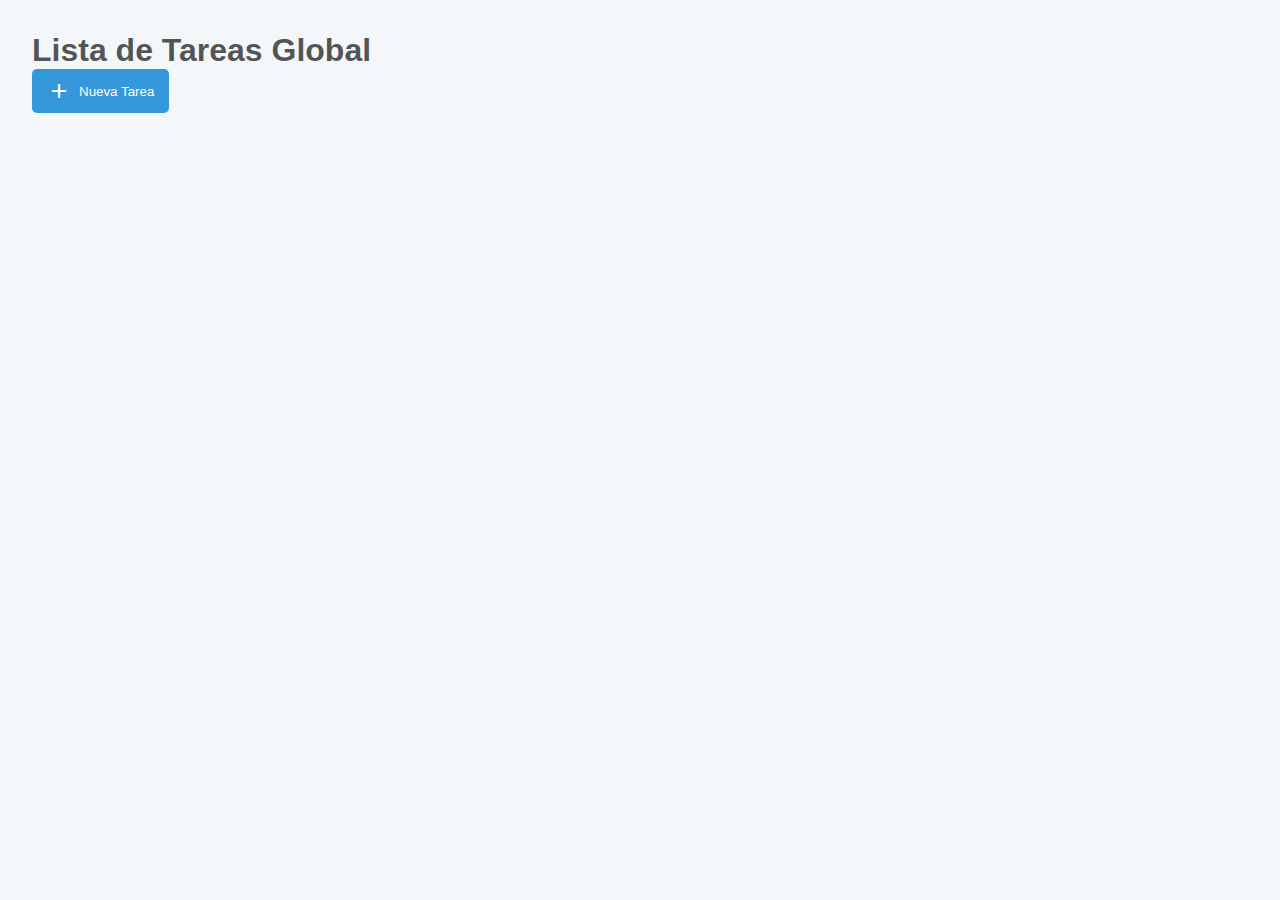
<file: pages/tareas.html>
<!DOCTYPE html>
<html lang="es" data-theme="light">
<head>
    <meta charset="UTF-8">
    <meta name="viewport" content="width=device-width, initial-scale=1.0">
    <title>Productividad App - Tareas</title>
    <link rel="stylesheet" href="../style.css">
    <link href="https://fonts.googleapis.com/css2?family=Material+Icons+Outlined" rel="stylesheet">
    <style>
        :root {
            --color-1: #4D6473;
            --color-2: #2C4657;
            --color-3: #172531;
            --color-4: #000101;
            --color-5: #C7843B;
            --color-6: #F38D68;
            --color-7: #181A2F;
            --color-8: #242E49;
            --color-9: #37415C;
            --color-10: #FDA481;
            --color-11: #B4182D;
            --color-12: #54162B;
            --color-13: #150016;
            --color-14: #29104A;
            --color-15: #522C5D;
            --color-16: #845162;
            --color-17: #E3B6B1;
            --color-18: #F7F3D8;
            --color-19: #3B2869;
            --color-20: #4F4698;
            --color-21: #3B82C4;
            --color-22: #ABBBE5;
            --color-23: #CFFBF6;
        }
    </style>
</head>
<body>
    <div class="app-container">
        <main id="main-content" class="main-content" style="margin-left: 0;">
            <div id="page-tareas" class="page-wrapper" style="display: block;">
                <h1>Lista de Tareas Global</h1>
                <div id="global-tasks-container">
                    <div class="toolbar">
                        <button id="add-global-task-btn" class="control-btn"><span class="material-icons-outlined">add</span> Nueva Tarea</button>
                    </div>
                    <div id="global-tasks-list">
                        <!-- La lista de tareas se renderizará aquí -->
                    </div>
                </div>
                <!-- Modal para Tareas Globales -->
                <div id="global-task-modal" class="modal">
                    <div class="modal-content">
                        <span class="close-btn" id="global-task-modal-close">&times;</span>
                        <h3>Tarea Global</h3>
                        <form id="global-task-form">
                            <input type="hidden" id="global-task-id">
                            <input type="text" id="global-task-title" placeholder="Título de la tarea" required>
                            <textarea id="global-task-desc" placeholder="Descripción"></textarea>
                            <input type="date" id="global-task-due-date" required>
                            <button type="submit" class="control-btn"><span class="material-icons-outlined">save</span>Guardar</button>
                        </form>
                    </div>
                </div>
            </div>
        </main>
    </div>
    <script src="../script.js"></script>
</body>
</html>
</file>
<file: style.css>
/* --- Variables y Tema Base (Claro) --- */
:root {
    --bg-color: #f4f7fa;
    --surface-color: #ffffff;
    --text-color: #000000ab;
    --muted-text-color: #000000;
    --border-color: #e0e0e0;
    --accent-color: #3498db; /* Azul claro por defecto */

    --sidebar-width: 250px;
    --sidebar-width-collapsed: 0px;
    --header-height: 60px;
}

/* --- Tema Oscuro --- */
[data-theme="dark"] {
    --bg-color: #121212;
    --surface-color: #1e1e1e;
    --text-color: #e0e0e0;
    --muted-text-color: #999999;
    --border-color: #333333;
}

/* --- Estilos Globales --- */
* {
    box-sizing: border-box;
    margin: 0;
    padding: 0;
}

body {
    font-family: -apple-system, BlinkMacSystemFont, 'Segoe UI', Roboto, Oxygen, Ubuntu, Cantarell, 'Open Sans', 'Helvetica Neue', sans-serif;
    background-color: var(--bg-color);
    color: var(--text-color);
    transition: background-color 0.3s, color 0.3s;
    background-size: cover;
    background-position: center;
    background-attachment: fixed;
    background-repeat: no-repeat;
    transition: background-image 0.3s ease-in-out;
}

.app-container {
    display: flex;
}

/* --- Sidebar (Menú Lateral) --- */
.sidebar {
    width: var(--sidebar-width);
    height: 100vh;
    position: fixed;
    top: 0;
    left: 0;
    background-color: var(--surface-color);
    border-right: 1px solid var(--border-color);
    transition: transform 0.3s ease-in-out;
    z-index: 1000;
    display: flex;
    flex-direction: column;
}

.sidebar-header {
    padding: 1.5rem 1rem;
    border-bottom: 1px solid var(--border-color);
}

.global-search-wrapper {
    position: relative;
    margin-top: 1rem;
    display: none;
}
.global-search-wrapper .material-icons-outlined {
    position: absolute;
    left: 10px;
    top: 50%;
    transform: translateY(-50%);
    color: var(--muted-text-color);
}

.sidebar-nav {
    flex-grow: 1;
    padding-top: 1rem;
}

.sidebar-nav a {
    display: flex;
    align-items: center;
    padding: 0.9rem 1.5rem;
    color: var(--muted-text-color);
    text-decoration: none;
    gap: 1rem;
    border-left: 3px solid transparent;
    transition: background-color 0.2s, color 0.2s;
}

.sidebar-nav a:hover {
    background-color: var(--bg-color);
}

.sidebar-nav a.active {
    color: var(--accent-color);
    border-left-color: var(--accent-color);
    font-weight: 600;
}

/* --- Contenido Principal --- */
.main-content {
    margin-left: var(--sidebar-width);
    width: calc(100% - var(--sidebar-width));
    padding: 2rem;
    transition: margin-left 0.3s ease-in-out;
}

/* --- Botón de Menú (Hamburguesa) --- */
.menu-toggle {
    display: none; /* Oculto en escritorio */
    position: fixed;
    top: 15px;
    left: 15px;
    z-index: 1001;
    background: var(--surface-color);
    border: 1px solid var(--border-color);
    border-radius: 50%;
    width: 40px;
    height: 40px;
    cursor: pointer;
    color: var(--text-color);
}

/* --- Estilos Responsivos --- */
@media (max-width: 768px) {
    .sidebar {
        transform: translateX(-100%);
    }

    .sidebar.open {
        transform: translateX(0);
        box-shadow: 3px 0 15px rgba(0,0,0,0.2);
    }

    .main-content {
        margin-left: 0;
        width: 100%;
        padding: 1rem;
        padding-top: calc(var(--header-height) + 1rem);
    }

    .menu-toggle {
        display: flex;
        align-items: center;
        justify-content: center;
    }
}

/* --- Componentes de Ajustes --- */
.settings-container { display: flex; flex-direction: column; gap: 1.5rem; }
.setting-card { background-color: var(--surface-color); padding: 1.5rem; border-radius: 8px; border: 1px solid var(--border-color); }
.theme-switcher { display: flex; justify-content: space-between; align-items: center; }
.switch { position: relative; display: inline-block; width: 50px; height: 28px; }
.switch input { opacity: 0; width: 0; height: 0; }
.slider { position: absolute; cursor: pointer; top: 0; left: 0; right: 0; bottom: 0; background-color: #ccc; transition: .4s; border-radius: 28px; }
.slider:before { position: absolute; content: ""; height: 20px; width: 20px; left: 4px; bottom: 4px; background-color: white; transition: .4s; border-radius: 50%; }
input:checked + .slider { background-color: var(--accent-color); }
input:checked + .slider:before { transform: translateX(22px); }

.color-palette { display: flex; flex-wrap: wrap; gap: 1rem; margin-top: 1rem; }
.color-box { width: 40px; height: 40px; border-radius: 50%; cursor: pointer; border: 3px solid transparent; transition: border-color 0.2s; }
.color-box.active { border-color: var(--accent-color); }

/* --- Colores personalizados para fondo y botones en ajustes --- */
.accent-color-btns {
    display: flex;
    flex-wrap: wrap;
    gap: 0.5rem;
    margin-top: 1rem;
}
.accent-color-btn {
    width: 40px;
    height: 40px;
    border-radius: 50%;
    border: 3px solid transparent;
    cursor: pointer;
    transition: border-color 0.2s, box-shadow 0.2s;
    outline: none;
    box-shadow: 0 2px 8px rgba(0,0,0,0.05);
}
.accent-color-btn.active {
    border-color: var(--accent-color);
    box-shadow: 0 0 0 2px var(--accent-color);
}
.bg-color-btns {
    display: flex;
    flex-wrap: wrap;
    gap: 0.5rem;
    margin-top: 1rem;
}
.bg-color-btn {
    width: 40px;
    height: 40px;
    border-radius: 50%;
    border: 3px solid transparent;
    cursor: pointer;
    transition: border-color 0.2s, box-shadow 0.2s;
    outline: none;
    box-shadow: 0 2px 8px rgba(0,0,0,0.05);
}
.bg-color-btn.active {
    border-color: var(--accent-color);
    box-shadow: 0 0 0 2px var(--accent-color);
}

/* --- Colores disponibles --- */
.accent-color-btn[data-color="#4D6473"] { background-color: #4D6473; }
.accent-color-btn[data-color="#2C4657"] { background-color: #2C4657; }
.accent-color-btn[data-color="#172531"] { background-color: #172531; }
.accent-color-btn[data-color="#000101"] { background-color: #000101; }
.accent-color-btn[data-color="#C7843B"] { background-color: #C7843B; }
.accent-color-btn[data-color="#F38D68"] { background-color: #F38D68; }
.accent-color-btn[data-color="#181A2F"] { background-color: #181A2F; }
.accent-color-btn[data-color="#242E49"] { background-color: #242E49; }
.accent-color-btn[data-color="#37415C"] { background-color: #37415C; }
.accent-color-btn[data-color="#FDA481"] { background-color: #FDA481; }
.accent-color-btn[data-color="#B4182D"] { background-color: #B4182D; }
.accent-color-btn[data-color="#54162B"] { background-color: #54162B; }
.accent-color-btn[data-color="#150016"] { background-color: #150016; }
.accent-color-btn[data-color="#29104A"] { background-color: #29104A; }
.accent-color-btn[data-color="#522C5D"] { background-color: #522C5D; }
.accent-color-btn[data-color="#845162"] { background-color: #845162; }
.accent-color-btn[data-color="#E3B6B1"] { background-color: #E3B6B1; }
.accent-color-btn[data-color="#F7F3D8"] { background-color: #F7F3D8; }
.accent-color-btn[data-color="#3B2869"] { background-color: #3B2869; }
.accent-color-btn[data-color="#4F4698"] { background-color: #4F4698; }
.accent-color-btn[data-color="#3B82C4"] { background-color: #3B82C4; }
.accent-color-btn[data-color="#ABBBE5"] { background-color: #ABBBE5; }
.accent-color-btn[data-color="#CFFBF6"] { background-color: #CFFBF6; }

.bg-color-btn[data-color="#4D6473"] { background-color: #4D6473; }
.bg-color-btn[data-color="#2C4657"] { background-color: #2C4657; }
.bg-color-btn[data-color="#172531"] { background-color: #172531; }
.bg-color-btn[data-color="#000101"] { background-color: #000101; }
.bg-color-btn[data-color="#C7843B"] { background-color: #C7843B; }
.bg-color-btn[data-color="#F38D68"] { background-color: #F38D68; }
.bg-color-btn[data-color="#181A2F"] { background-color: #181A2F; }
.bg-color-btn[data-color="#242E49"] { background-color: #242E49; }
.bg-color-btn[data-color="#37415C"] { background-color: #37415C; }
.bg-color-btn[data-color="#FDA481"] { background-color: #FDA481; }
.bg-color-btn[data-color="#B4182D"] { background-color: #B4182D; }
.bg-color-btn[data-color="#54162B"] { background-color: #54162B; }
.bg-color-btn[data-color="#150016"] { background-color: #150016; }
.bg-color-btn[data-color="#29104A"] { background-color: #29104A; }
.bg-color-btn[data-color="#522C5D"] { background-color: #522C5D; }
.bg-color-btn[data-color="#845162"] { background-color: #845162; }
.bg-color-btn[data-color="#E3B6B1"] { background-color: #E3B6B1; }
.bg-color-btn[data-color="#F7F3D8"] { background-color: #F7F3D8; }
.bg-color-btn[data-color="#3B2869"] { background-color: #3B2869; }
.bg-color-btn[data-color="#4F4698"] { background-color: #4F4698; }
.bg-color-btn[data-color="#3B82C4"] { background-color: #3B82C4; }
.bg-color-btn[data-color="#ABBBE5"] { background-color: #ABBBE5; }
.bg-color-btn[data-color="#CFFBF6"] { background-color: #CFFBF6; }

/* --- Estilos de botones y elementos de UI (usando accent-color) --- */
.control-btn, button[type="submit"] {
    background-color: var(--accent-color);
    color: white;
    border: none;
    padding: 10px 15px;
    border-radius: 5px;
    cursor: pointer;
    display: inline-flex;
    align-items: center;
    gap: 8px;
    font-weight: 500;
    transition: opacity 0.2s;
}
.control-btn:hover, button[type="submit"]:hover {
    opacity: 0.85;
}

.tab-btn.active {
    border-bottom: 2px solid var(--accent-color);
    color: var(--accent-color);
}

/* --- Estilos Generales de Módulos (Tarjetas, Modales) --- */
.card {
    background-color: var(--surface-color);
    border: 1px solid var(--border-color);
    border-radius: 8px;
    padding: 1rem;
    margin-bottom: 1rem;
    transition: box-shadow 0.2s;
}
.card:hover { box-shadow: 0 4px 8px rgba(0,0,0,0.05); }
.card h4 { margin-bottom: 0.5rem; }
.card-actions { margin-top: 1rem; display: flex; gap: 1rem; justify-content: flex-end; }
.card-actions button { padding: 5px 10px; font-size: 0.9em; }

.modal {
    display: none;
    position: fixed;
    z-index: 2000;
    left: 0;
    top: 0;
    width: 100%;
    height: 100%;
    overflow: auto;
    background-color: rgba(0,0,0,0.6);
    justify-content: center;
    align-items: center;
}
.modal-content {
    background-color: var(--surface-color);
    padding: 2rem;
    border-radius: 8px;
    width: 90%;
    max-width: 600px;
    position: relative;
}
.modal-content .close-btn { position: absolute; top: 10px; right: 20px; font-size: 28px; cursor: pointer; }
.modal-content form { display: flex; flex-direction: column; gap: 1rem; }
.modal-content input, .modal-content textarea, .modal-content select { width: 100%; padding: 10px; border: 1px solid var(--border-color); background-color: var(--bg-color); color: var(--text-color); border-radius: 4px; }

/* --- Fase 2: Módulo de Ejercicio --- */
.exercise-container .view-switcher { display: flex; gap: 0.5rem; margin-bottom: 1.5rem; border-bottom: 1px solid var(--border-color); padding-bottom: 1rem; }
.exercise-container .view-switcher button { background: none; border: none; padding: 10px 15px; cursor: pointer; color: var(--muted-text-color); font-size: 1em; }
.exercise-container .view-switcher button.active { color: var(--accent-color); border-bottom: 2px solid var(--accent-color); font-weight: bold; }

.session-controls { display: grid; grid-template-columns: 1fr 1fr; gap: 2rem; align-items: center; background-color: var(--surface-color); padding: 1.5rem; border-radius: 8px; margin-bottom: 1.5rem; }
.timer-container .timer-display { font-size: 3em; font-weight: bold; display: block; text-align: center; }
.timer-buttons { display: flex; justify-content: center; gap: 1rem; margin-top: 1rem; }
.routine-selector-container { text-align: center; }
.routine-selector-container select { width: 100%; padding: 10px; margin-top: 1rem; }

.muscle-group-block { margin-bottom: 1.5rem; border: 1px solid var(--border-color); border-radius: 8px; }
.muscle-group-header { background-color: var(--surface-color); padding: 1rem; cursor: pointer; display: flex; justify-content: space-between; align-items: center; }
.muscle-group-header::after { content: '▼'; transition: transform 0.2s; }
.muscle-group-header.collapsed::after { transform: rotate(-90deg); }
.exercise-details { padding: 1rem; }
.exercise-details .series-list { display: flex; flex-direction: column; gap: 0.75rem; margin: 1rem 0; }
.series-item { display: grid; grid-template-columns: auto 1fr 1fr 1fr 1fr auto; gap: 1rem; align-items: center; }
.series-item label { display: flex; align-items: center; gap: 0.5rem; }

.rest-timer-wrapper { position: fixed; top: 0; left: 0; width: 100%; height: 100%; background: rgba(0,0,0,0.8); z-index: 3000; display: flex; justify-content: center; align-items: center; }
.rest-timer-content { background: var(--surface-color); padding: 2rem 4rem; border-radius: 10px; text-align: center; }
.rest-timer-content .timer-display { font-size: 4em; color: var(--accent-color); }

/* --- Fase 3: Módulo de Notas --- */
#notes-container { display: grid; grid-template-columns: 1fr; }
.subject-card { display: flex; justify-content: space-between; align-items: center; cursor: pointer; }
#add-subject-btn {
    margin-bottom: 1rem;
}

.subject-detail-layout {
    display: grid;
    grid-template-columns: 300px 1fr;
    gap: 2rem;
    margin-top: 1.5rem;
}
.subject-summary-column { display: flex; flex-direction: column; gap: 1.5rem; }

.percentages-container { padding: 1.5rem; }
.percentage-item { display: flex; justify-content: space-between; align-items: center; margin-bottom: 0.5rem; }
.percentage-item input { width: 60px; text-align: right; }

.grades-summary { padding: 1.5rem; }
.grades-summary p { display: flex; justify-content: space-between; }
.grades-summary hr { border: none; border-top: 1px solid var(--border-color); margin: 1rem 0; }

.subject-content-column .tab-content {
    padding-top: 1.5rem;
}

.grades-table {
    border-collapse: collapse;
    width: 100%;
    margin-top: 1rem;
}
.grades-table th, .grades-table td {
    border: 1px solid var(--border-color);
    padding: 12px;
    text-align: left;
}
.grades-table th {
    background-color: var(--surface-color);
    font-weight: 600;
}
.grades-table td .card-actions {
    justify-content: center;
    gap: 1rem;
    margin-top: 0;
}

.task-card { position: relative; padding-left: 2rem; }
.task-card .status-indicator { position: absolute; left: 10px; top: 50%; transform: translateY(-50%); width: 10px; height: 10px; border-radius: 50%; }
.task-card.status-red .status-indicator { background-color: #e74c3c; }
.task-card.status-yellow .status-indicator { background-color: #f1c40f; }
.task-card.status-green .status-indicator { background-color: #2ecc71; }
.task-card.completed { text-decoration: line-through; opacity: 0.6; }

/* --- Estilos para formularios dinámicos (Ejercicio) --- */
.dynamic-form-group {
    border: 1px solid var(--border-color);
    border-radius: 5px;
    padding: 1rem;
    margin-bottom: 1rem;
    background-color: var(--bg-color);
}
.dynamic-form-group-header {
    display: flex;
    justify-content: space-between;
    align-items: center;
    margin-bottom: 1rem;
}
.dynamic-form-group-header input {
    font-size: 1.1em;
    font-weight: bold;
    border: none;
    background: transparent;
    border-bottom: 1px dashed var(--border-color);
}
.dynamic-exercise-item {
    display: grid;
    grid-template-columns: repeat(5, 1fr) auto;
    gap: 0.5rem;
    align-items: center;
    margin-bottom: 0.5rem;
}
.dynamic-exercise-item input {
    padding: 5px;
    font-size: 0.9em;
}
.remove-btn, .icon-btn {
    background: transparent;
    color: white;
    border: none;
    border-radius: 50%;
    width: 32px;
    height: 32px;
    cursor: pointer;
    display: inline-flex;
    align-items: center;
    justify-content: center;
    color: var(--muted-text-color);
    transition: background-color 0.2s, color 0.2s;
}
.remove-btn:hover, .icon-btn:hover {
    background-color: var(--bg-color);
    color: #e74c3c;
}

/* --- Estilos para Bitácora (Ejercicio) --- */
.log-entry {
    background-color: var(--surface-color);
    border: 1px solid var(--border-color);
    border-radius: 8px;
    margin-bottom: 1rem;
}
.log-entry-header {
    padding: 1rem;
    border-bottom: 1px solid var(--border-color);
    display: flex;
    justify-content: space-between;
    align-items: center;
}
.log-entry-body {
    padding: 1rem;
}

/* --- Media Queries Adicionales para Layouts complejos --- */
@media (max-width: 992px) {
    .session-controls {
        grid-template-columns: 1fr;
    }
    .subject-detail-layout {
        grid-template-columns: 1fr;
    }
    .subject-summary-column {
        order: 2; /* Mueve el resumen abajo en móviles */
    }
}

/* --- Fase 4: Horarios --- */
.toolbar { display: flex; justify-content: space-between; align-items: center; margin-bottom: 1rem; flex-wrap: wrap; gap: 1rem; }
#schedule-grid-wrapper { overflow-x: auto; }
#schedule-table { border-collapse: collapse; width: 100%; }
#schedule-table th, #schedule-table td { border: 1px solid var(--border-color); padding: 8px; text-align: center; min-width: 120px; }
#schedule-table td[contenteditable="true"] { background-color: var(--bg-color); }
#schedule-table th { background-color: var(--surface-color); }

/* --- Fase 4: Bitácora de Dibujo --- */
#drawing-gallery {
    display: grid;
    grid-template-columns: repeat(auto-fill, minmax(200px, 1fr));
    gap: 1rem;
}
.drawing-card {
    background-color: var(--surface-color);
    border: 1px solid var(--border-color);
    border-radius: 8px;
    overflow: hidden;
    position: relative;
}
.drawing-card img {
    width: 100%;
    height: 180px;
    object-fit: cover;
    display: block;
}
.drawing-card-content {
    padding: 0.75rem;
}
.drawing-card-content p {
    font-size: 0.9em;
    margin-bottom: 0.5rem;
}
.drawing-card-content small {
    color: var(--muted-text-color);
}
.drawing-card .remove-btn {
    position: absolute;
    top: 8px;
    right: 8px;
    background-color: rgba(0,0,0,0.5);
    color: white;
}

/* --- Fase 5: Buscador Global --- */
#global-search-input {
    width: 100%;
    padding: 8px 8px 8px 35px;
    border-radius: 20px;
    border: 1px solid var(--border-color);
    background-color: var(--bg-color);
    color: var(--text-color);
}
.search-highlight {
    background-color: yellow;
    color: black;
}
.search-hidden {
    display: none !important;
}

/* --- Fase 5: Gestión de Datos --- */
.data-management-actions {
    margin-top: 1rem;
    display: flex;
    gap: 1rem;
}
.local-search-input {
    width: 100%;
    padding: 10px 15px;
    border-radius: 5px;
    border: 1px solid var(--border-color);
    background-color: var(--bg-color);
    color: var(--text-color);
}

/* --- Fase 5: Calendario de Progreso --- */
.calendar-container {
    background-color: var(--surface-color);
    border: 1px solid var(--border-color);
    border-radius: 8px;
    padding: 1.5rem;
}
.calendar-header {
    display: flex;
    justify-content: space-between;
    align-items: center;
    margin-bottom: 1.5rem;
}
.calendar-grid-header, .calendar-grid {
    display: grid;
    grid-template-columns: repeat(7, 1fr);
    text-align: center;
}
.calendar-grid-header div {
    font-weight: bold;
    color: var(--muted-text-color);
    padding-bottom: 0.5rem;
}
.calendar-day {
    border-top: 1px solid var(--border-color);
    padding: 0.5rem;
    min-height: 100px;
    position: relative;
    transition: background-color 0.2s;
}
.calendar-day:not(.other-month):hover {
    background-color: var(--bg-color);
}
.day-number {
    font-size: 0.9em;
}
.calendar-day.today .day-number {
    background-color: var(--accent-color);
    color: white;
    border-radius: 50%;
    width: 24px;
    height: 24px;
    display: inline-flex;
    align-items: center;
    justify-content: center;
}
.calendar-day.other-month .day-number {
    opacity: 0.4;
}
.activity-dot {
    position: absolute;
    bottom: 8px;
    left: 50%;
    transform: translateX(-50%);
    width: 6px;
    height: 6px;
    border-radius: 50%;
    background-color: #2ecc71;
}
.calendar-day.has-activity {
    cursor: pointer;
}
#day-detail-list {
    list-style-type: none;
    padding-left: 0;
}
#day-detail-list li {
    background-color: var(--bg-color);
    padding: 8px;
    border-radius: 4px;
    margin-bottom: 5px;
}

/* --- Adicional: Flashcards (Inglés) --- */
.flashcard-container {
    perspective: 1000px;
    margin: 2rem auto;
    width: 90%;
    max-width: 400px;
    height: 250px;
}
.flashcard {
    width: 100%;
    height: 100%;
    position: relative;
    transform-style: preserve-3d;
    transition: transform 0.6s;
    cursor: pointer;
}
.flashcard.is-flipped {
    transform: rotateY(180deg);
}
.flashcard-front, .flashcard-back {
    position: absolute;
    width: 100%;
    height: 100%;
    backface-visibility: hidden;
    display: flex;
    align-items: center;
    justify-content: center;
    font-size: 2em;
    padding: 1rem;
    text-align: center;
    background-color: var(--surface-color);
    border: 1px solid var(--border-color);
    border-radius: 12px;
}
.flashcard-back {
    transform: rotateY(180deg);
    font-style: italic;
}
.flashcard-nav {
    display: flex;
    justify-content: center;
    gap: 1rem;
    margin-top: 1rem;
}

/* --- Adicional: Gráficos de Progreso (Ejercicio) --- */
#progress-chart {
    margin-top: 2rem;
    max-height: 400px;
}

.day-group {
    margin-bottom: 1.5rem;
}

.food-entries {
    display: grid;
    grid-template-columns: repeat(auto-fill, minmax(200px, 1fr));
    gap: 1rem;
}

/* Compactar tarjetas en móviles */
@media (max-width: 600px) {
    .card, .drawing-card {
        padding: 0.5rem;
        margin-bottom: 0.5rem;
    }
    .drawing-card img {
        height: 120px;
    }
    .grades-table th, .grades-table td {
        padding: 6px;
        font-size: 0.9em;
    }
}
</file>
